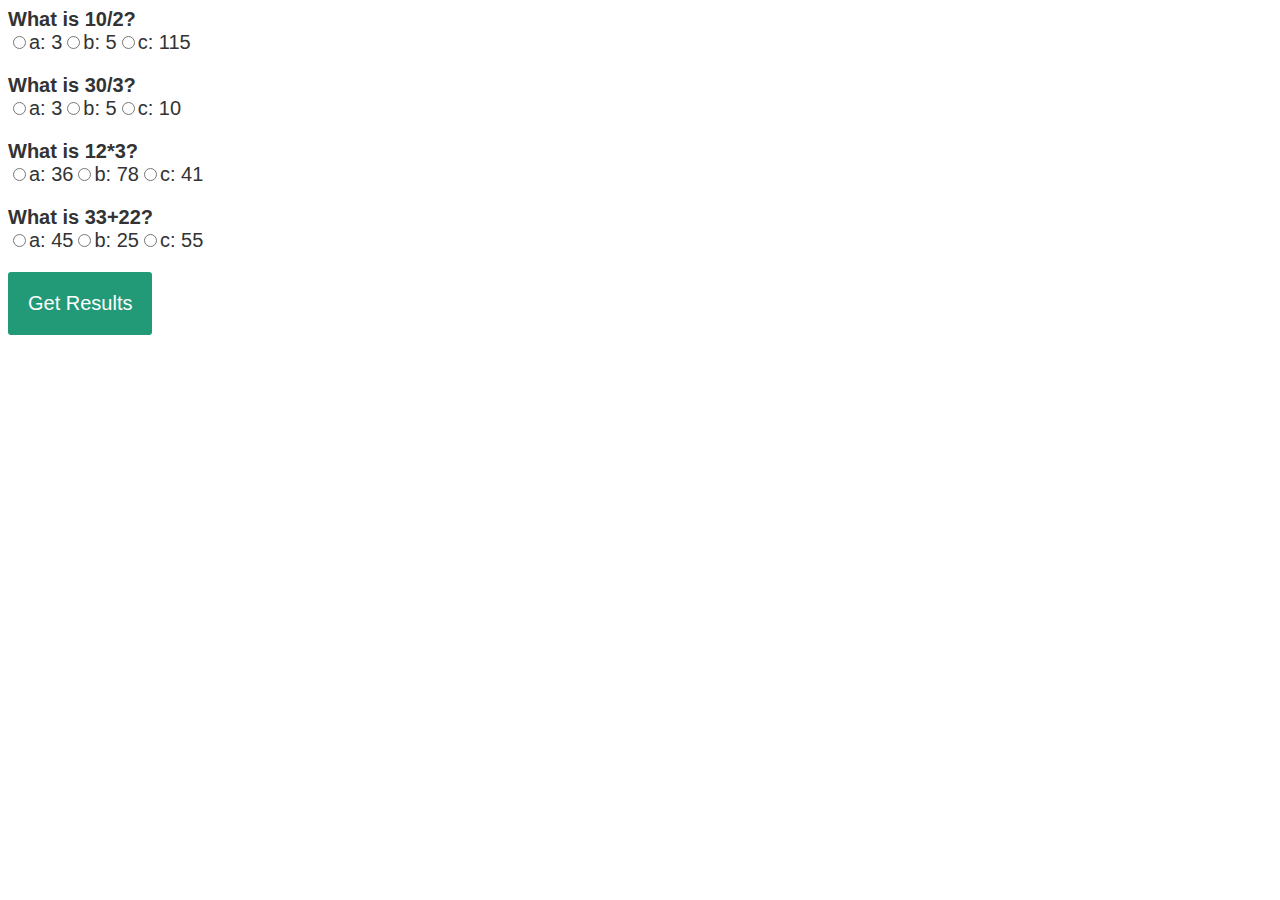
<file: quiz game lab5/index.html>
<!DOCTYPE html>
<html lang="en">
  <head>
    <meta charset="UTF-8" />
    <meta http-equiv="X-UA-Compatible" content="IE=edge" />
    <meta name="viewport" content="width=device-width, initial-scale=1.0" />
    <title>Document</title>
    <link rel="stylesheet" href="style.css">
  </head>
  <body>
    <div id="quiz"></div>
    <button id="submit">Get Results</button>
    <div id="results"></div>
    <script src="script.js"></script>
  </body>
</html>
</file>
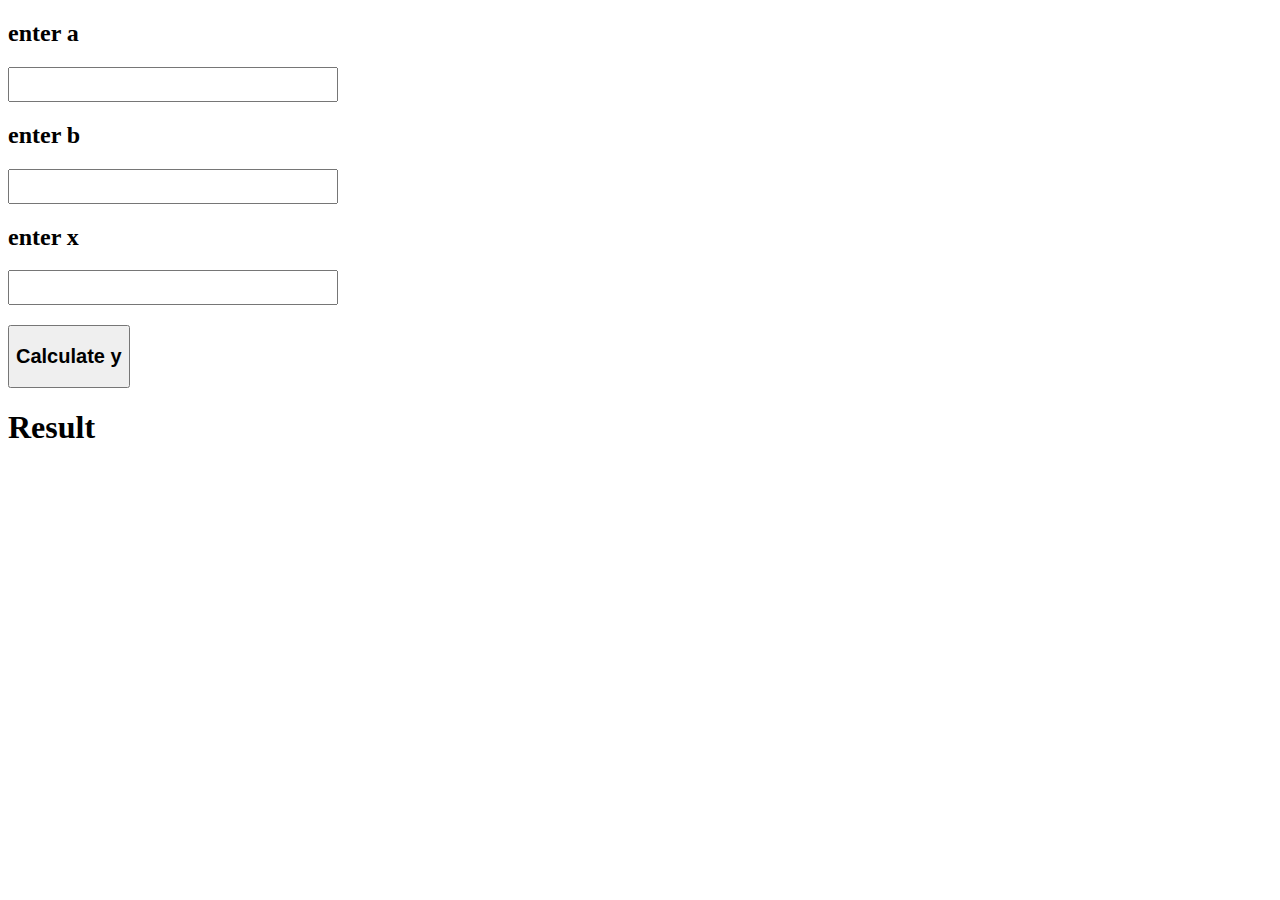
<file: Tural.Nasirli.lab3/index.html>
<!DOCTYPE html>
<html lang="en">
  <head>
    <meta charset="UTF-8" />
    <meta http-equiv="X-UA-Compatible" content="IE=edge" />
    <meta name="viewport" content="width=device-width, initial-scale=1.0" />
    <title>Document</title>
  </head>
  <body>
    <div class="main">
      <label for="A"><h2>enter a</h2></label>
      <input type="text" name="" id="A" style="font-size: 25px" />
      <label for="B"><h2>enter b</h2></label>
      <input type="text" name="" id="B" style="font-size: 25px" />
      <label for="X"><h2>enter x</h2></label>
      <input
        type="text"
        name=""
        id="X"
        style="font-size: 25px; display: block; margin-bottom: 20px"
      />
      <button id="caly"><h2>Calculate y</h2></button>
    </div>
    <div>
      <h1>Result</h1>
      <div class="result">
        <h1 class="Y"></h1>
        <h1 class="W"></h1>
      </div>
    </div>
    <script src="script.js"></script>
  </body>
</html>
</file>
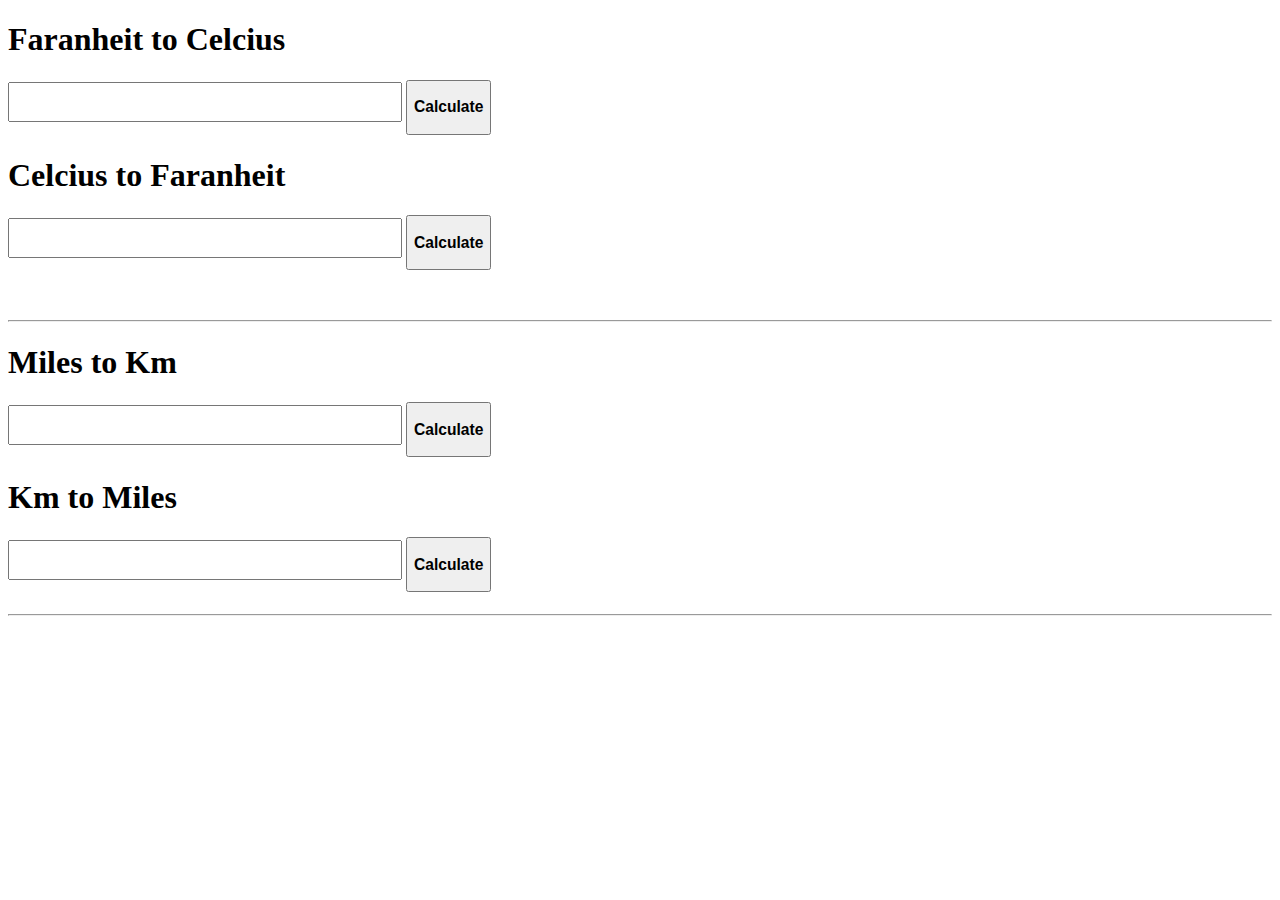
<file: Tural.Nasirli.lab4/index.html>
<!DOCTYPE html>
<html lang="en">
  <head>
    <meta charset="UTF-8" />
    <meta http-equiv="X-UA-Compatible" content="IE=edge" />
    <meta name="viewport" content="width=device-width, initial-scale=1.0" />
    <title>Document</title>
    <script src="js.js" defer></script>
  </head>
  <body>
    <div class="C">
      <label for=""><h1>Faranheit to Celcius</h1></label> <input type="number" style="font-size: 30px;" class="F"/> <button class="Faran"><h3>Calculate</h3></button>
      <label for=""><h1>Celcius to Faranheit</h1></label> <input type="number" style="font-size: 30px;" class="c"/> <button class="Celsi"><h3>Calculate</h3></button>
      <div class="result" style="margin-bottom: 50px;"><h1></h1></div>
      <hr>
      
    </div>



    <div class="road">
        <label for=""><h1>Miles to Km</h1></label> <input type="number" style="font-size: 30px;" class="mil"/> <button class="MIL"><h3>Calculate</h3></button>
        <label for=""><h1>Km to Miles</h1></label> <input type="number" style="font-size: 30px;" class="km"/> <button class="KM"><h3>Calculate</h3></button>
        <div class="resultm"><h1></h1></div>
        <hr>
        
      </div>
  </body>
</html>
</file>
<file: quiz game lab5/style.css>
body{
	font-size: 20px;
	font-family: sans-serif;
	color: #333;
}
.question{
	font-weight: 600;
}
.answers {
    margin-bottom: 20px;
    font-weight: 500;
}
#submit{
	font-family: sans-serif;
	font-size: 20px;
	background-color: #297;
	color: #fff;
	border: 0px;
	border-radius: 3px;
	padding: 20px;
	cursor: pointer;
	margin-bottom: 20px;
}
#submit:hover{
	background-color: #3a8;
}
</file>
